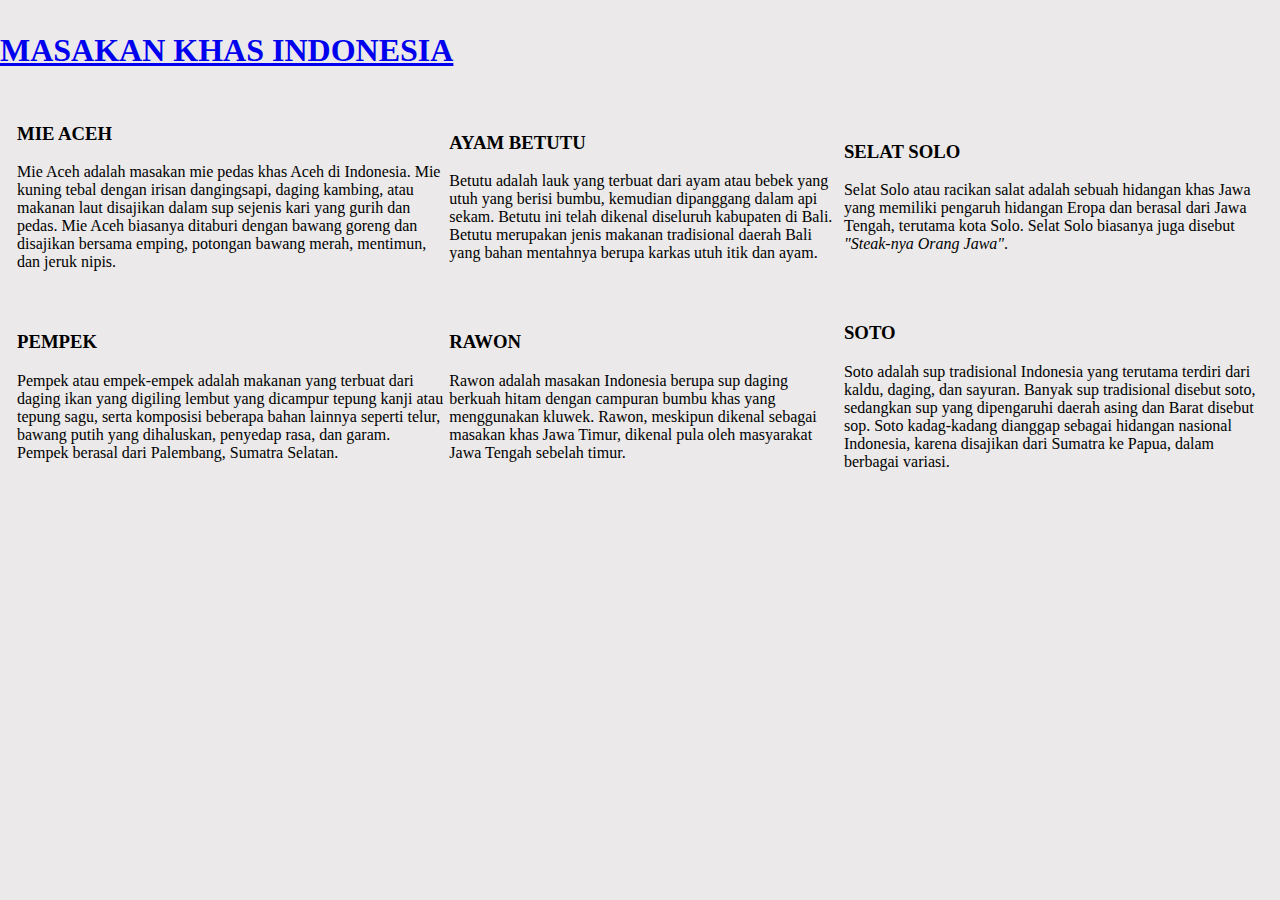
<file: hal 2.html>
<!DOCTYPE html>
<html lang="en">
<head>
    <title>Masakan Khas Indonesia</title>
    <link rel="stylesheet" href="css/style.css">
</head>
<body>
    <h1><p><a href="index.html">MASAKAN KHAS INDONESIA</a></p></h1>
    <table>
        <tr>
            <td width="10"></td>
            <td>
                <div class="col-lg-4 col-md-4 col-sm-12 col-xs-12">
                    <i class="glyphicon glyphicon-map-marker"></i>
                    <h3>MIE ACEH</h3>
                    <p class="text-justify">Mie Aceh adalah masakan mie pedas khas Aceh di Indonesia. Mie kuning tebal dengan irisan dangingsapi, daging kambing, atau makanan laut disajikan dalam sup sejenis kari yang gurih dan pedas. Mie Aceh biasanya ditaburi dengan bawang goreng dan disajikan bersama emping, potongan bawang merah, mentimun, dan jeruk nipis.</p>
                </div></td>
            </td>
            <td>
                <div class="col-lg-4 col-md-4 col-sm-12 col-xs-12">
                    <i class="glyphicon glyphicon-map-marker"></i>
                    <h3>AYAM BETUTU</h3>
                    <p class="text-justify">Betutu adalah lauk yang terbuat dari ayam atau bebek yang utuh yang berisi bumbu, kemudian dipanggang dalam api sekam. Betutu ini telah dikenal diseluruh kabupaten di Bali.  Betutu merupakan jenis makanan tradisional daerah Bali yang bahan mentahnya berupa karkas utuh itik dan ayam.</p>
                </div></td>
            </td>
            <td>
                <div class="col-lg-4 col-md-4 col-sm-12 col-xs-12">
                    <i class="glyphicon glyphicon-map-marker"></i>
                    <h3>SELAT SOLO</h3>
                    <p class="text-justify">Selat Solo atau racikan salat adalah sebuah hidangan khas Jawa yang memiliki pengaruh hidangan Eropa dan berasal dari Jawa Tengah, terutama kota Solo. Selat Solo biasanya juga disebut <i>"Steak-nya Orang Jawa"</i>.</p>
                </div></td>
            </td>
            <td width="10"></td>
        </tr>
        <tr height="10"></tr>
        <tr>
            <td width="10"></td>
            <td>
                <div class="col-lg-4 col-md-4 col-sm-12 col-xs-12">
                    <i class="glyphicon glyphicon-map-marker"></i>
                    <h3>PEMPEK</h3>
                    <p class="text-justify">Pempek atau empek-empek adalah makanan yang terbuat dari daging ikan yang digiling lembut yang dicampur tepung kanji atau tepung sagu, serta komposisi beberapa bahan lainnya seperti telur, bawang putih yang dihaluskan, penyedap rasa, dan garam. Pempek berasal dari Palembang, Sumatra Selatan.</p>
                </div></td>
            </td>
            <td>
                <div class="col-lg-4 col-md-4 col-sm-12 col-xs-12">
                    <i class="glyphicon glyphicon-map-marker"></i>
                    <h3>RAWON</h3>
                    <p class="text-justify">Rawon adalah masakan Indonesia berupa sup daging berkuah hitam dengan campuran bumbu khas yang menggunakan kluwek. Rawon, meskipun dikenal sebagai masakan khas Jawa Timur, dikenal pula oleh masyarakat Jawa Tengah sebelah timur.</p>
                </div></td>
            </td>
            <td>
                <div class="col-lg-4 col-md-4 col-sm-12 col-xs-12">
                    <i class="glyphicon glyphicon-map-marker"></i>
                    <h3>SOTO</h3>
                    <p class="text-justify">Soto adalah sup tradisional Indonesia yang terutama terdiri dari kaldu, daging, dan sayuran. Banyak sup tradisional disebut soto, sedangkan sup yang dipengaruhi daerah asing dan Barat disebut sop. Soto kadag-kadang dianggap sebagai hidangan nasional Indonesia, karena disajikan dari Sumatra ke Papua, dalam berbagai variasi.</p>
                </div></td>
            </td>
        </tr>
    </table>
</body>
</html>
</file>
<file: css/style.css>
body{
    margin: 0px;
    background-color: #ebe9e9;
  }
  
  a.navbar-brand.navbar-link{
    margin-top:7px;
  }
  
  ul.nav.navbar-nav.navbar-right{
    margin-top:12px;
    margin-right:18px;
    float: right;
  }
  
    .navbar-default .navbar-nav > .active > a, .navbar-default .navbar-nav > .active > a:focus, .navbar-default .navbar-nav > .active > a:hover{
    color:#f5f3f3;
    background-color:#e7e7e7;
    font-size: xx-small;
  }
  
  .navbar-default .navbar-nav > li > a:focus, .navbar-default .navbar-nav > li > a:hover{
    color:#82d7f8;
    background-color:transparent;
  }
  
  .navbar-default .navbar-nav > li > a{
    color:#e8eef0;
  }
  
  .navbar-brand, .navbar-nav > li > a{
    text-shadow:0 1px 0 rgba(255,255,255,.25);
  }
  
  .navbar-default .navbar-nav > .active > a, .navbar-default .navbar-nav > .open > a{
    background-repeat:repeat-x;
    -webkit-box-align: inset 0 3px 9px rgba(0,0,0,.075);
    background:rgba(255, 255, 255, 0.3);
  }
  
  .navbar-default .navbar-toggle:focus, .navbar-default .navbar-toggle:hover{
    background-color:#ddd;
    background:white;
  }
  
  button.navbar-toggle.collapsed{
    margin-top:16px;
    margin-right:52px;
  }
  
  nav.navbar.navbar-default{
    height: 100px;
    background: none;
    box-shadow: none;
    border: none;
    padding-top: 25px;
    padding-left: 30px;
    padding-right: 75px;
  }
  
  .navbar-header a.navbar-brand img{
    height: 30px;
    margin-top: -4px;
  }
  
  .navbar-nav > li > a{
    padding-top: 10px;
    padding-bottom: 10px;
  }
  
  i.glyphicon.glyphicon-search{
    font-size: 20px;
    color: rgb(184,182,182);
    font-style: italic;
  }
  
  #background{
    margin-top:-120px;
    background: url(img/nasi_khas_indonesia.jpg) no-repeat;
    background-size:cover;
    padding-top:111px;
    height:638px;
    max-height:1112px;
  }
  
  #background .jumbotron{
    background:none;
    margin-left:137px;
    max-width:1000px;
    margin-top:22px;
  }
  
  #background .jumbotron h1{
    font-family: footlight mt light;
    color:rgb(255, 255, 255);
    margin-bottom:-12px;
    font-size: xx-large;
  }
  
  #background .jumbotron p{
    font-family: footlight mt light;
    color:rgb(255, 255, 255);
    margin-bottom:-12px;
    margin-top:27px;
    padding-right:307px;
    font-size: xx-large;
  }
  
  #home{
    text-align: center;
  }
  
  #home .container h1{
    margin:36px;
  }
  
  #home .container .row{
    margin:-3px;
  }
  
  #home .isi .container.atas{
    background-color:#f9f8f8;
    margin-top:-85px;
    padding-bottom:37px;
  }
  
  .glyphicon{
    position: relative;
    font-size: 50px;
    color: #b8dbf5;
  }
  
  .container.bawah{
    text-align: center;
    font-family: comic sans ms;
    padding: auto;
    margin-top: 50px;
    color: rgb(14, 14, 14);
    background-color: #f9f8f8;
  }
  
  #news{
    margin-top: 31px;
    background-color: #f9f8f8;
    padding-top: 43px;
    padding-bottom: 25px;
    align-items: center;
  }
  
  #gallery .container h1{
    text-align: center;
    font-family: raleway;
    margin-bottom: 38px;
  }
  
  #gallery .container .row #dua.col-lg-6.col-md-6.col-sm-6.col-xs-6{
    padding-top:31px;
  }
  
  #about{
    background-color: #726a85;
    margin-top: 79px;
    color: white;
  }
  
  #about .container{
    width: 100%;
    padding: 55px;
  }
  
  #about .container.footer .col-lg-6.col-md-6.col-sm-12.col-xs-12{
    font-family:petitamedium;
    color:#eee;
  }
  
  .input-group.input-group-lg{
    margin-top:23px;
  }
  
  #icon{
    color:white;
    font-size:37px;
    margin-top:20px;
    position:static;
  }
  
  #icon i.fa.fa-facebook-official{
    margin-left:17px;
  }
  
  #icon i.fa.fa-twitter-square{
    margin-left:17px;
  }
  
  #icon i.fa.fa-youtube-play{
    margin-left:17px;
  }
  
  #kaki{
    color: #ab96d8;
    background-color: #726a85;
  }
</file>
